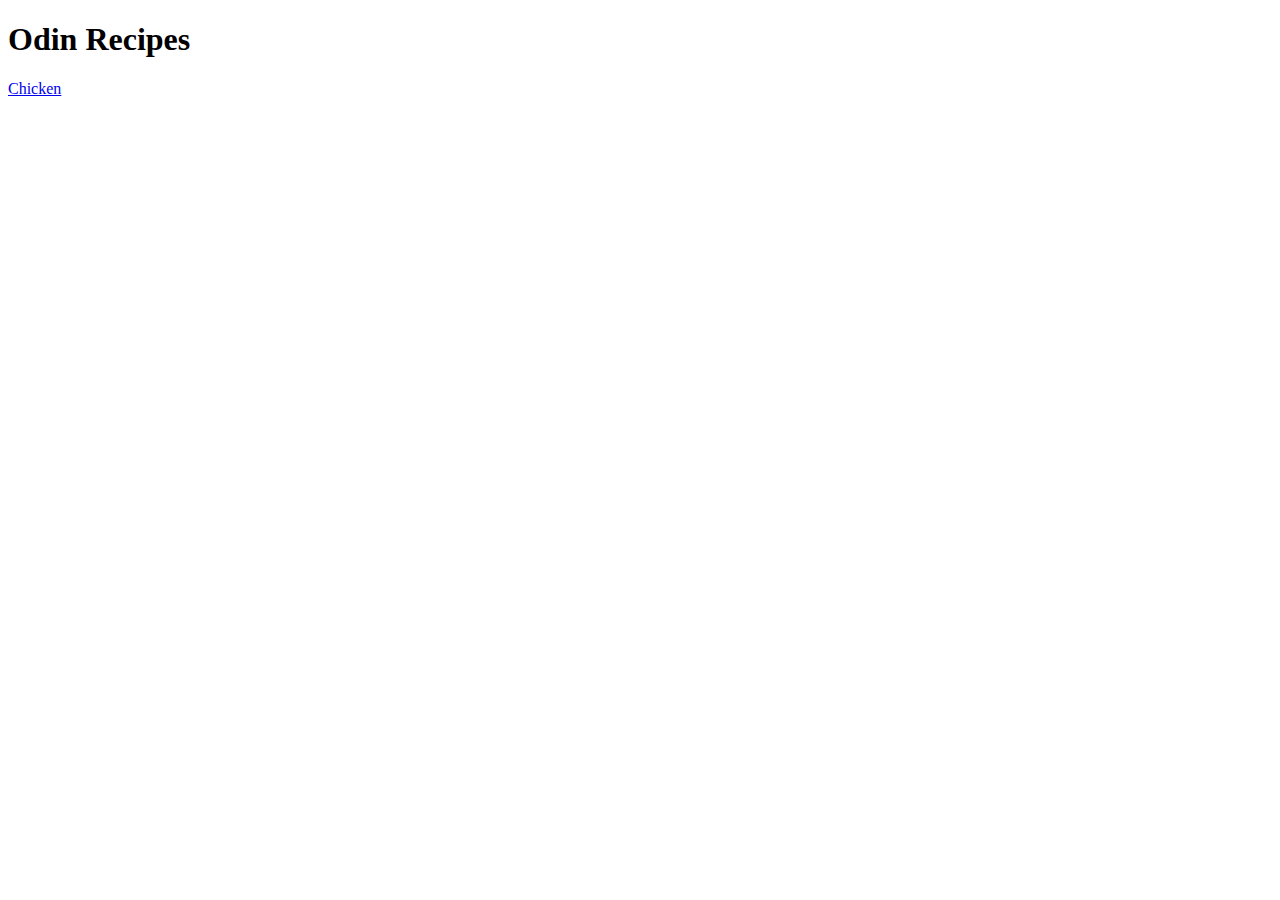
<file: index.html>
<!DOCTYPE html>
<html lang="en">
    <head>
        <meta charset="UTF-8">
        <link rel="stylesheet" href="style.css">
    </head>
    <body>
        <h1>Odin Recipes</h1>
        <a href="./recipes/chicken.html">Chicken</a>
    </body>
</html>
</file>
<file: style.css>
img {
    height: 300px;
    width: auto;
}

/*div {
    color: white;
    background-color:red;
    font-size: 32px;
    text-align: center;
    font-weight: bold;
}*/

p {
    color: white;
    background-color: green;
    font-size: 18px;
}
</file>
